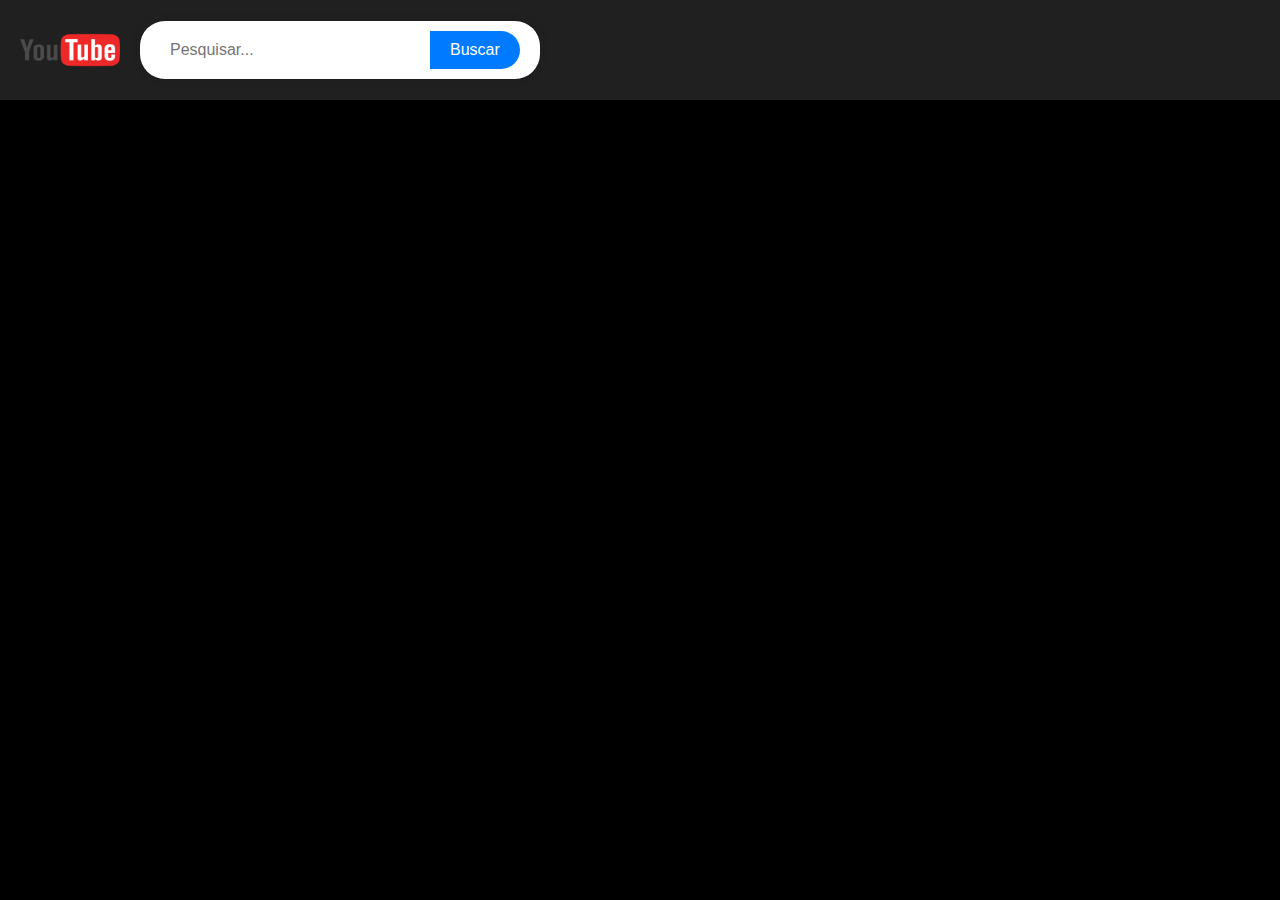
<file: index.html>
<!DOCTYPE html>
<html lang="pt-br">
<head>
    <meta charset="UTF-8">
    <meta name="viewport" content="width=device-width, initial-scale=1.0">
    <title>videos</title>
    <link rel="stylesheet" href="main.css">
</head>
<body>
    <header>
        <img src="img/youtube_PNG13.png" alt="">
        <form class="search-container" action="#">
    <input type="text" placeholder="Pesquisar...">
    <button type="submit">Buscar</button>
  </form>
    </header>
    <main>
        <div class="linha1">
            <iframe width="360" height="215" src="https://www.youtube.com/embed/HKsubUd-j-s?si=HKhazYKdACJvxSZJ" title="YouTube video player" frameborder="0" allow="accelerometer; autoplay; clipboard-write; encrypted-media; gyroscope; picture-in-picture; web-share" referrerpolicy="strict-origin-when-cross-origin" allowfullscreen></iframe>
            <iframe width="360" height="215" src="https://www.youtube.com/embed/2Rp-j9mZn2Y?si=NpSk8tsvwi3USXce" title="YouTube video player" frameborder="0" allow="accelerometer; autoplay; clipboard-write; encrypted-media; gyroscope; picture-in-picture; web-share" referrerpolicy="strict-origin-when-cross-origin" allowfullscreen></iframe>
            <iframe width="360" height="215" src="https://www.youtube.com/embed/1fN_SQMTBSA?si=fu94mCpRk69gNK-3" title="YouTube video player" frameborder="0" allow="accelerometer; autoplay; clipboard-write; encrypted-media; gyroscope; picture-in-picture; web-share" referrerpolicy="strict-origin-when-cross-origin" allowfullscreen></iframe>

        </div>
    </main>
</body>
</html>
</file>
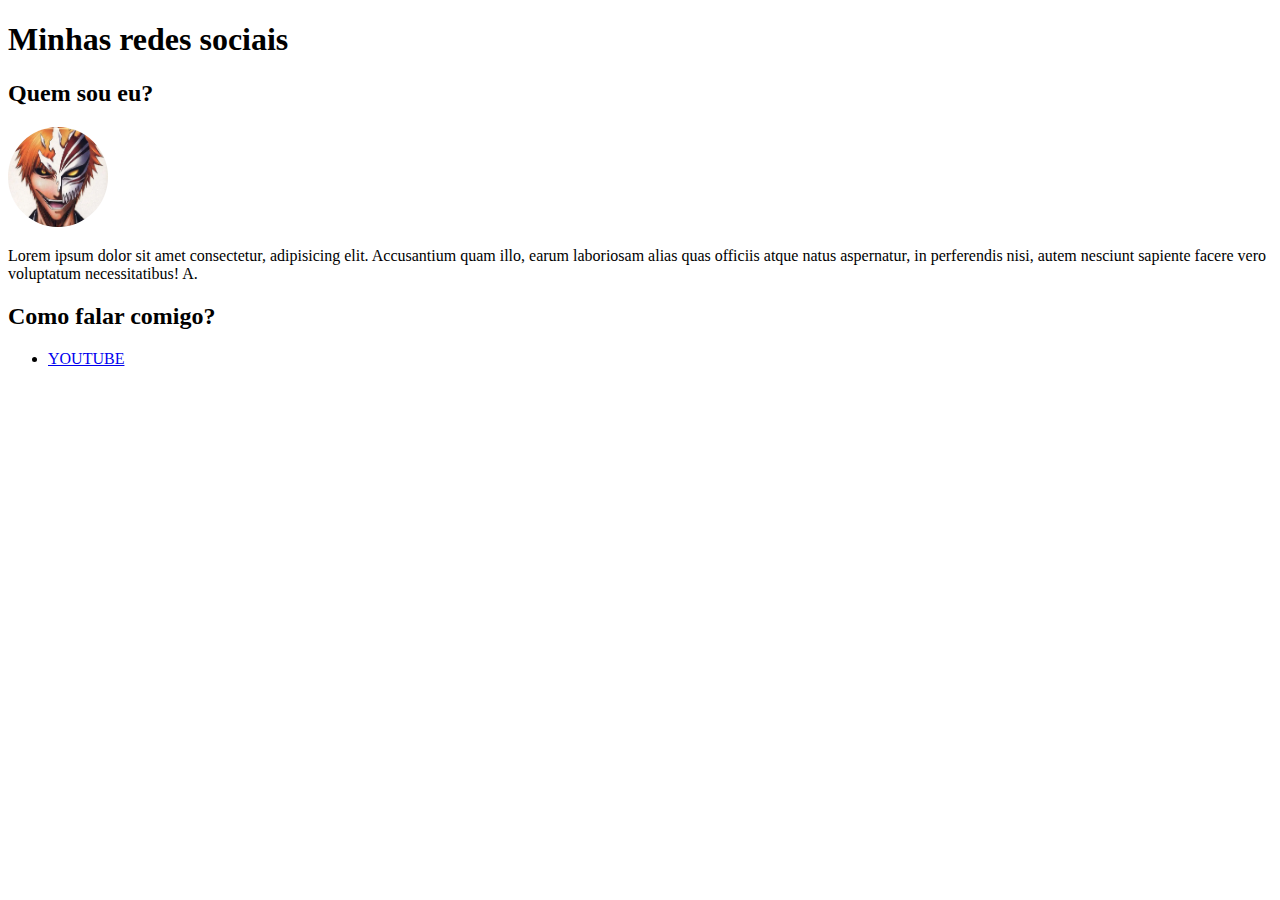
<file: desafio1.html>
<!DOCTYPE html>
<html lang="en">
<head>
    <meta charset="UTF-8">
    <meta name="viewport" content="width=device-width, initial-scale=1.0">
    <title>Document</title>
    <style>
        img{
            width: 100px;
            height: 100px;
            border-radius: 50%;
        }
    </style>
</head>
<body>
    <h1>Minhas redes sociais</h1>
    <h2>Quem sou eu?</h2>
    <img src="img/OIP.webp" alt="">
    <p>Lorem ipsum dolor sit amet consectetur, adipisicing elit. Accusantium quam illo, earum laboriosam alias quas officiis atque natus aspernatur, in perferendis nisi, autem nesciunt sapiente facere vero voluptatum necessitatibus! A.</p>
    <h2>Como falar comigo?</h2>
    <ul>
        <li><a href="#">YOUTUBE</a></li>
    </ul>
</body>
</html>
</file>
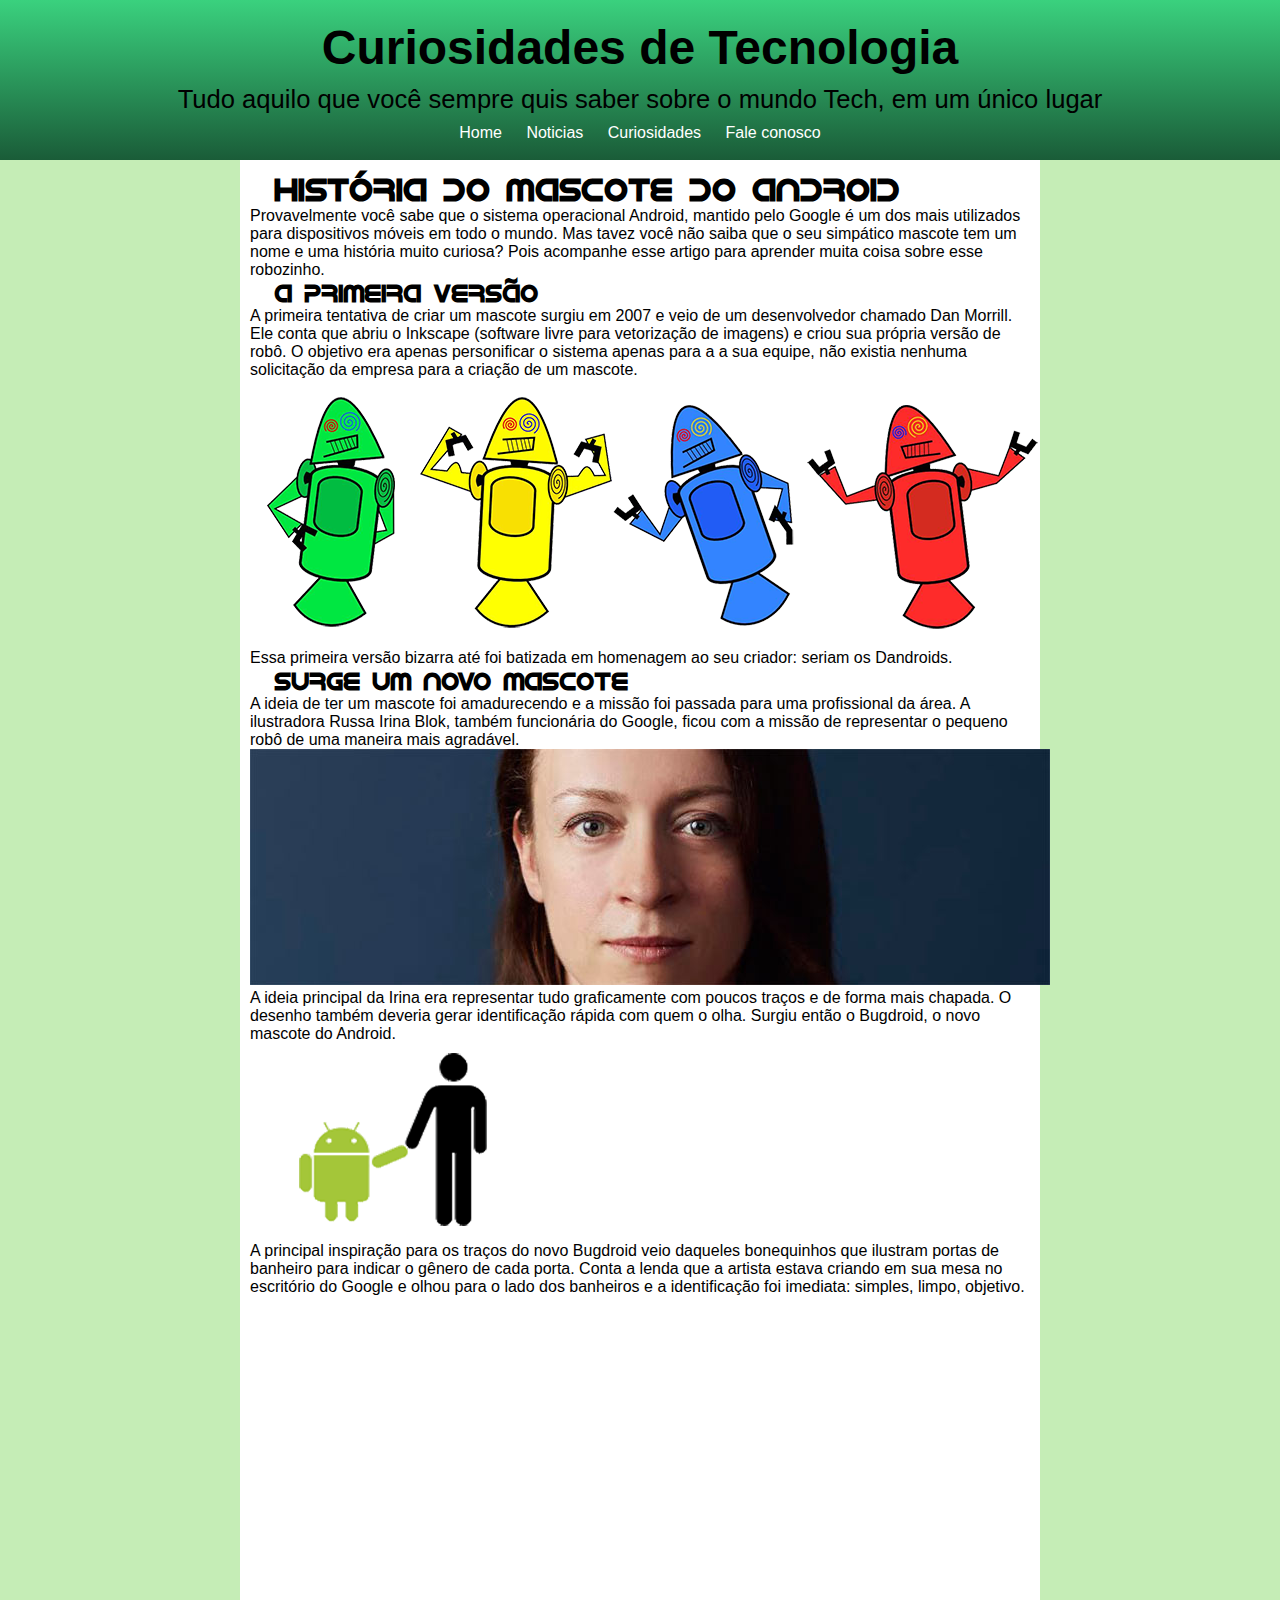
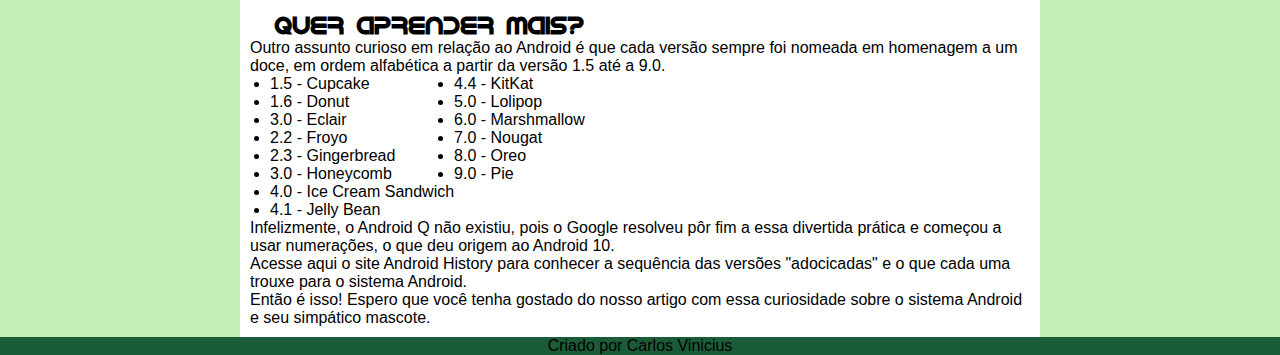
<file: desafio10.html>
<!DOCTYPE html>
<html lang="pt-br">
<head>
    <meta charset="UTF-8">
    <meta name="viewport" content="width=device-width, initial-scale=1.0">
    <title>como surgiu o android</title>
    <link rel="stylesheet" href="estilo/main.css">
</head>
<body>
    <div class="topo">
        
        <header>
            <h1>Curiosidades de Tecnologia</h1>
            <p>Tudo aquilo que você sempre quis saber sobre o mundo Tech, em um único lugar</p>
        </header>
        <nav>
            <a href="#">Home</a>
            <a href="#">Noticias</a>
            <a href="#">Curiosidades</a>
            <a href="#">Fale conosco</a>
        </nav>
    </div>
    <main>

        <article>
            <h1>História do Mascote do Android</h1>
            <p>Provavelmente você sabe que o sistema operacional Android, mantido pelo Google é um dos mais utilizados para dispositivos móveis em todo o mundo. Mas tavez você não saiba que o seu simpático mascote tem um nome e uma história muito curiosa? Pois acompanhe esse artigo para aprender muita coisa sobre esse robozinho.</p>
            <h2>A primeira versão</h2>
            <p>A primeira tentativa de criar um mascote surgiu em 2007 e veio de um desenvolvedor chamado Dan Morrill. Ele conta que abriu o Inkscape (software livre para vetorização de imagens) e criou sua própria versão de robô. O objetivo era apenas personificar o sistema apenas para a a sua equipe, não existia nenhuma solicitação da empresa para a criação de um mascote.</p>
            <picture>
                <source media="(max-width:800px)" srcset="imagens/dan-droids-pq.png">
                <img src="imagens/dan-droids.png" alt=""></picture>
            <p>Essa primeira versão bizarra até foi batizada em homenagem ao seu criador: seriam os Dandroids.</p>
            <h2>Surge um novo mascote</h2>
            <p>A ideia de ter um mascote foi amadurecendo e a missão foi passada para uma profissional da área. A ilustradora Russa Irina Blok, também funcionária do Google, ficou com a missão de representar o pequeno robô de uma maneira mais agradável.</p>
            <picture>
                <source media="(max-width:800px )" srcset="imagens/irina-blok-pq.jpg">
                <img src="imagens/irina-blok.jpg" alt=""></picture>
            <p>A ideia principal da Irina era representar tudo graficamente com poucos traços e de forma mais chapada. O desenho também deveria gerar identificação rápida com quem o olha. Surgiu então o Bugdroid, o novo mascote do Android.</p>
            <img src="imagens/bugdroid.png" alt="">
            <p>A principal inspiração para os traços do novo Bugdroid veio daqueles bonequinhos que ilustram portas de banheiro para indicar o gênero de cada porta. Conta a lenda que a artista estava criando em sua mesa no escritório do Google e olhou para o lado dos banheiros e a identificação foi imediata: simples, limpo, objetivo.</p>
            
            <div class="video"><iframe width="560" height="315" src="https://www.youtube.com/embed/zTWADetf7uY?si=QnHl4bY0qA1EGJvD" title="YouTube video player" frameborder="0" allow="accelerometer; autoplay; clipboard-write; encrypted-media; gyroscope; picture-in-picture; web-share" referrerpolicy="strict-origin-when-cross-origin" allowfullscreen></iframe></div>
            
            <h2>Quer aprender mais? </h2>
            <aside>
                <p>Outro assunto curioso em relação ao Android é que cada versão sempre foi nomeada em homenagem a um doce, em ordem alfabética a partir da versão 1.5 até a 9.0.</p>
                <div class="listas">
                    <ul>
                        <li>1.5 - Cupcake</li>
                        <li>1.6 - Donut</li>
                        <li>3.0 - Eclair</li>
                        <li>2.2 - Froyo</li>
                        <li>2.3 - Gingerbread</li>
                        <li>3.0 - Honeycomb</li>
                        <li>4.0 - Ice Cream Sandwich</li>
                        <li>4.1 - Jelly Bean</li>
                    </ul>
                    <ul>
                            <li>4.4 - KitKat</li>
                            <li>5.0 - Lolipop</li>
                            <li>6.0 - Marshmallow</li>
                            <li>7.0 - Nougat</li>
                            <li>8.0 - Oreo</li>
                            <li>9.0 - Pie</li>
                        </ul>
                </div>
                <p>Infelizmente, o Android Q não existiu, pois o Google resolveu pôr fim a essa divertida prática e começou a usar numerações, o que deu origem ao Android 10.</p>
                Acesse aqui o site Android History para conhecer a sequência das versões "adocicadas" e o que cada uma trouxe para o sistema Android.
            </aside>
            <p>Então é isso! Espero que você tenha gostado do nosso artigo com essa curiosidade sobre o sistema Android e seu simpático mascote.</p>
        </article>
    </main>
    <footer>Criado por  Carlos Vinicius</footer>
</body>
</html>
</file>
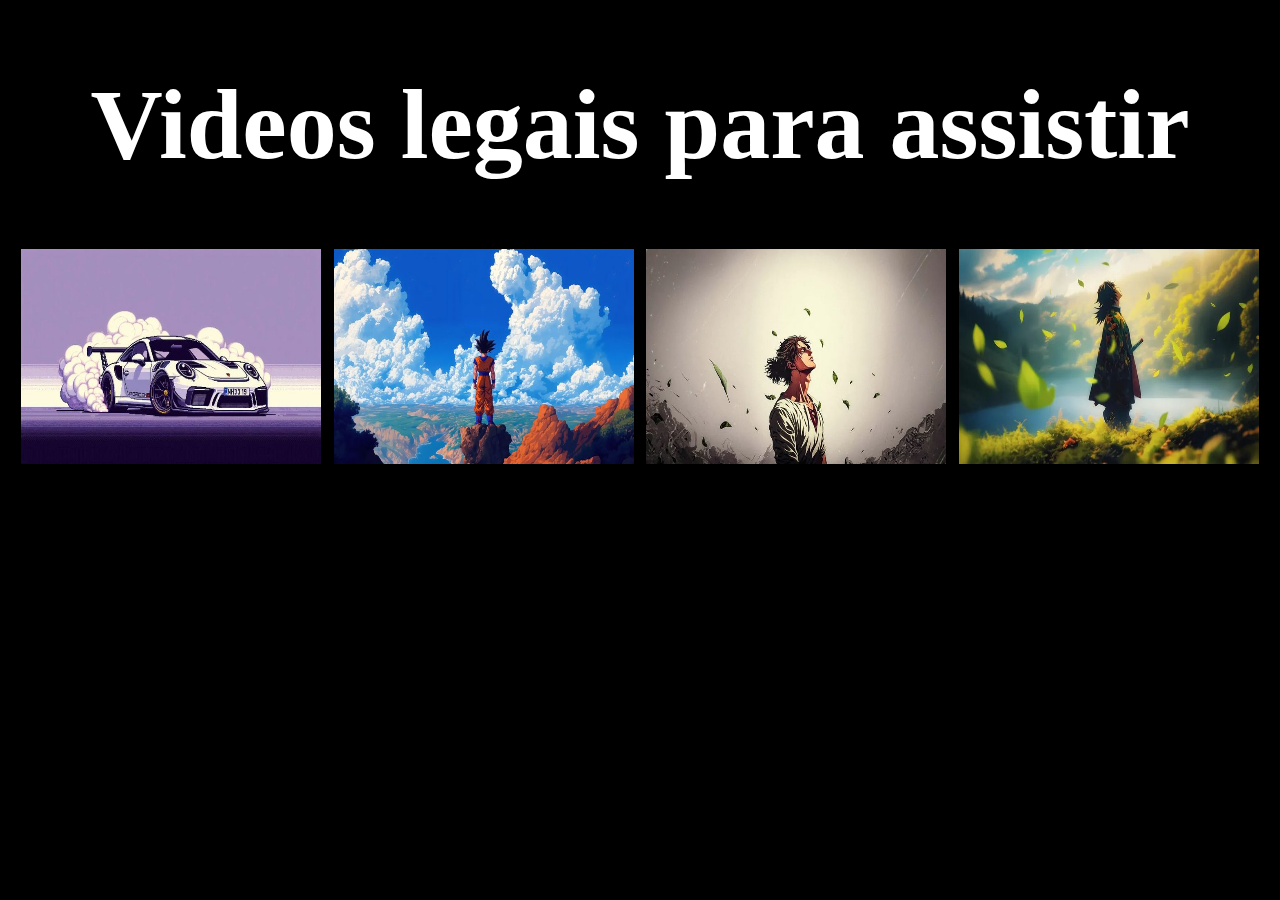
<file: desafio2.html>
<!DOCTYPE html>
<html lang="pt-br">
<head>
    <meta charset="UTF-8">
    <meta name="viewport" content="width=device-width, initial-scale=1.0">
    <title>site com videos</title>
    <style>
        body{
            padding: 0;
            margin: 0;
            color: white;
            background-color: black;
            text-align: center;
            font-size: 50px;
        
        }
        img{
            width: 300px;
            height: 215px;
        }
        
    </style>
</head>
<body>
    <h1>Videos legais para assistir</h1>
    <a href="pag2.html"><img src="img/des2.jpg" alt=""></a>
    <a href="pag3.html"><img src="img/des2b.jpg" alt=""></a>
    <a href="pag4.html"><img src="img/des2c.jpg" alt=""></a>
    <a href="pag5.html"><img src="img/des2d.jpg" alt=""></a>
    
    
    
    
    
    <!-- <div class="videos">
        <iframe width="300" height="215" src="https://www.youtube.com/embed/lQowHV8tfcg?si=He2S2Q1e2alr5ycb" title="YouTube video player" frameborder="0" allow="accelerometer; autoplay; clipboard-write; encrypted-media; gyroscope; picture-in-picture; web-share" referrerpolicy="strict-origin-when-cross-origin" allowfullscreen></iframe>
        <iframe width="300" height="215" src="https://www.youtube.com/embed/iCSUIAqBeEM?si=J5RvkjWLtOIg2-wh" title="YouTube video player" frameborder="0" allow="accelerometer; autoplay; clipboard-write; encrypted-media; gyroscope; picture-in-picture; web-share" referrerpolicy="strict-origin-when-cross-origin" allowfullscreen></iframe>
        <iframe width="300" height="215" src="https://www.youtube.com/embed/YkLTMUSe3ZQ?si=cAJxS4pf9X_JcO4e" title="YouTube video player" frameborder="0" allow="accelerometer; autoplay; clipboard-write; encrypted-media; gyroscope; picture-in-picture; web-share" referrerpolicy="strict-origin-when-cross-origin" allowfullscreen></iframe>
        <iframe width="300" height="215" src="https://www.youtube.com/embed/KnA7pyTPKPs?si=sJx9x0UeYs3lbSlP" title="YouTube video player" frameborder="0" allow="accelerometer; autoplay; clipboard-write; encrypted-media; gyroscope; picture-in-picture; web-share" referrerpolicy="strict-origin-when-cross-origin" allowfullscreen></iframe>
    </div> -->
</body>
</html>
</file>
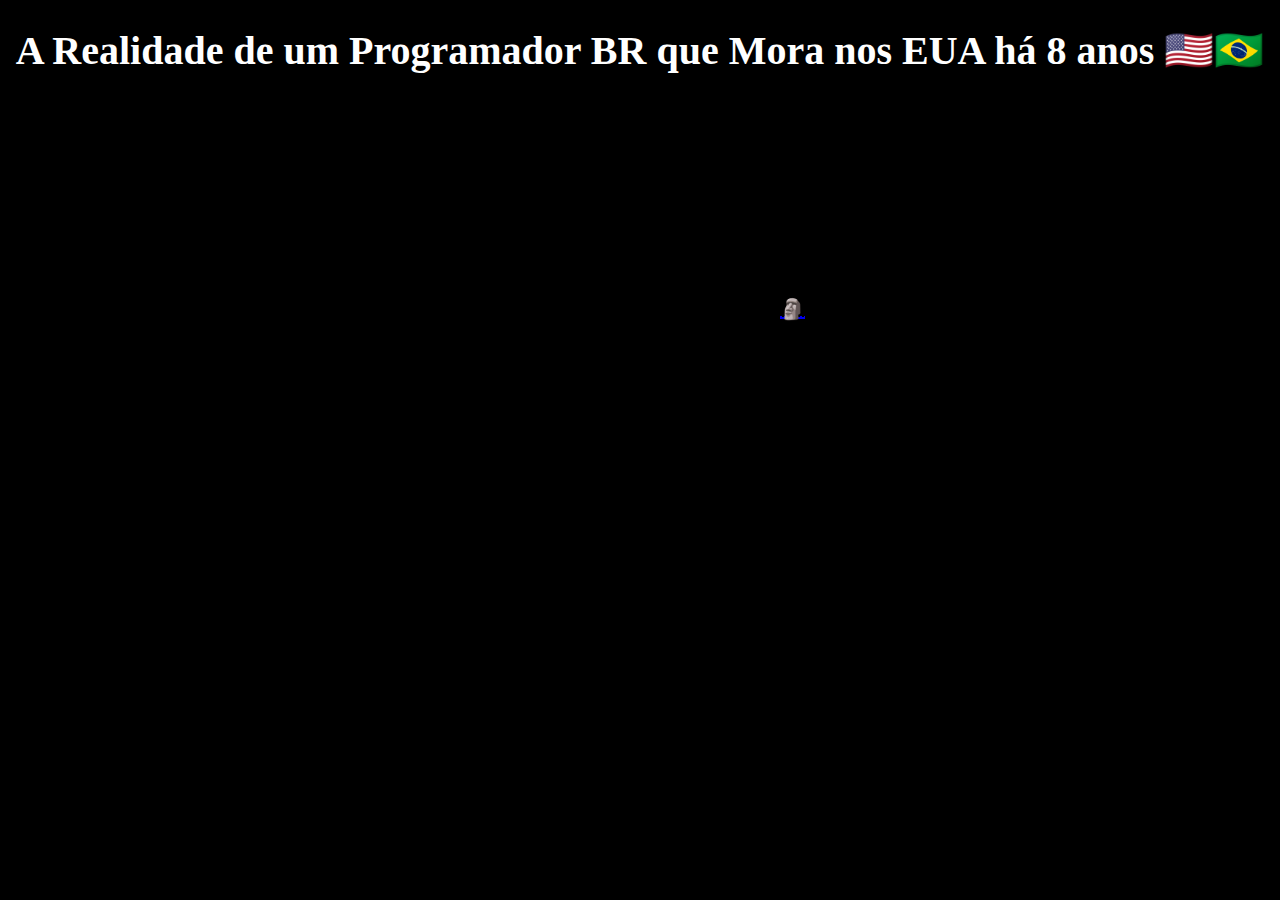
<file: pag2.html>
<!DOCTYPE html>
<html lang="pt-br">
<head>
    <meta charset="UTF-8">
    <meta name="viewport" content="width=device-width, initial-scale=1.0">
    <title>Document</title>
    <style> 
    body{
            padding: 0;
            margin: 0;
            color: white;
            background-color: black;
            text-align: center;
            font-size: 20px;
        
        }
        </style>
</head>
<body>
    <h1>A Realidade de um Programador BR que Mora nos EUA há 8 anos 🇺🇸🇧🇷</h1>
            <iframe width="300" height="215" src="https://www.youtube.com/embed/lQowHV8tfcg?si=He2S2Q1e2alr5ycb" title="YouTube video player" frameborder="0" allow="accelerometer; autoplay; clipboard-write; encrypted-media; gyroscope; picture-in-picture; web-share" referrerpolicy="strict-origin-when-cross-origin" allowfullscreen></iframe>
	<a href="desafio2.html"><abbr title="volte para pagina pricipal">&#128511;</abbr>  </a>
</body>
</html>
</file>
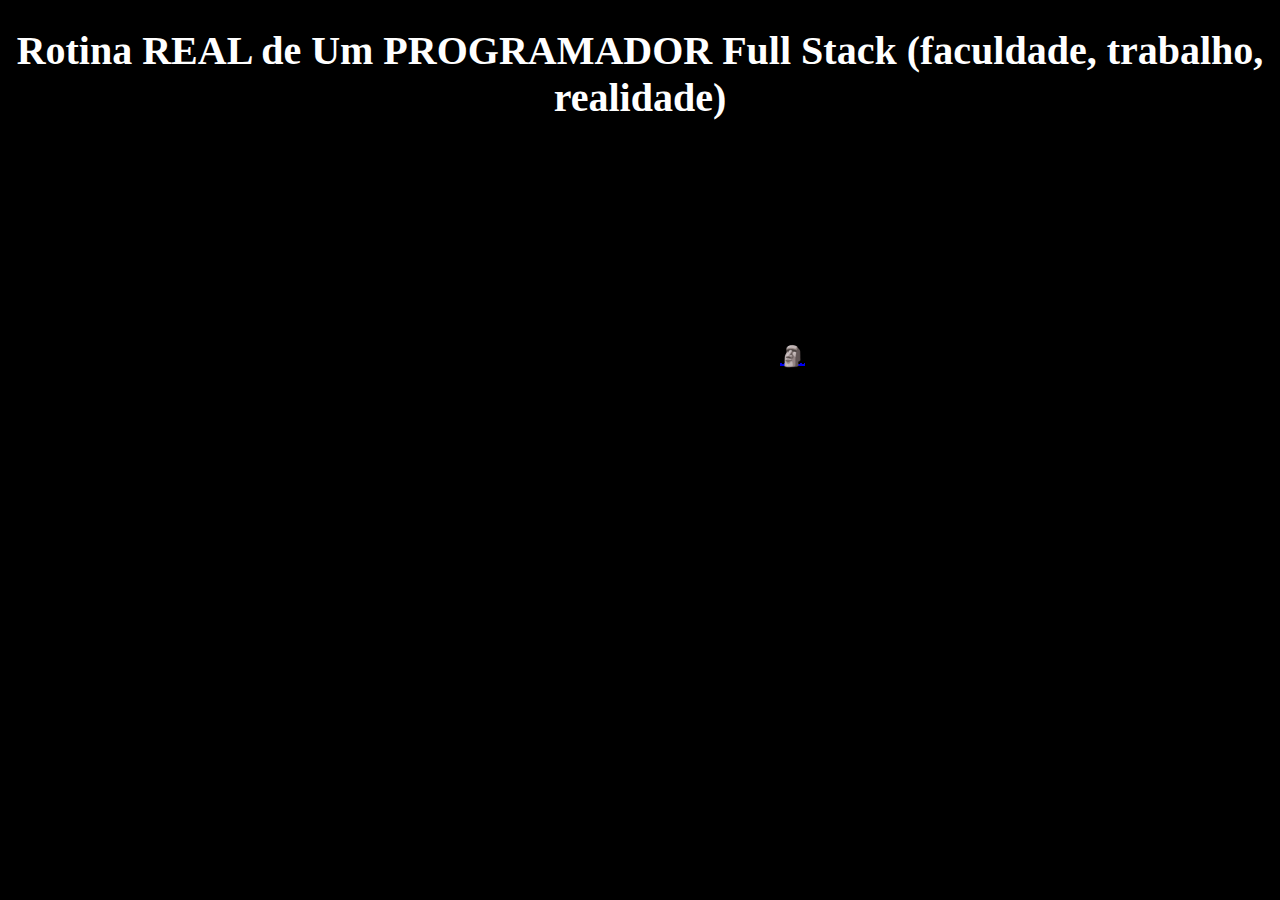
<file: pag3.html>
<!DOCTYPE html>
<html lang="pt-br">
<head>
    <meta charset="UTF-8">
    <meta name="viewport" content="width=device-width, initial-scale=1.0">
    <title>Document</title>
    <style> body{
            padding: 0;
            margin: 0;
            color: white;
            background-color: black;
            text-align: center;
            font-size: 20px;
        
        }</style>
</head>
<body>
    <h1>Rotina REAL de Um PROGRAMADOR Full Stack (faculdade, trabalho, realidade)</h1>
            <iframe width="300" height="215" src="https://www.youtube.com/embed/iCSUIAqBeEM?si=J5RvkjWLtOIg2-wh" title="YouTube video player" frameborder="0" allow="accelerometer; autoplay; clipboard-write; encrypted-media; gyroscope; picture-in-picture; web-share" referrerpolicy="strict-origin-when-cross-origin" allowfullscreen></iframe>
	<a href="desafio2.html"><abbr title="volte para pagina pricipal">&#128511;</abbr>  </a>

</body>
</html>
</file>
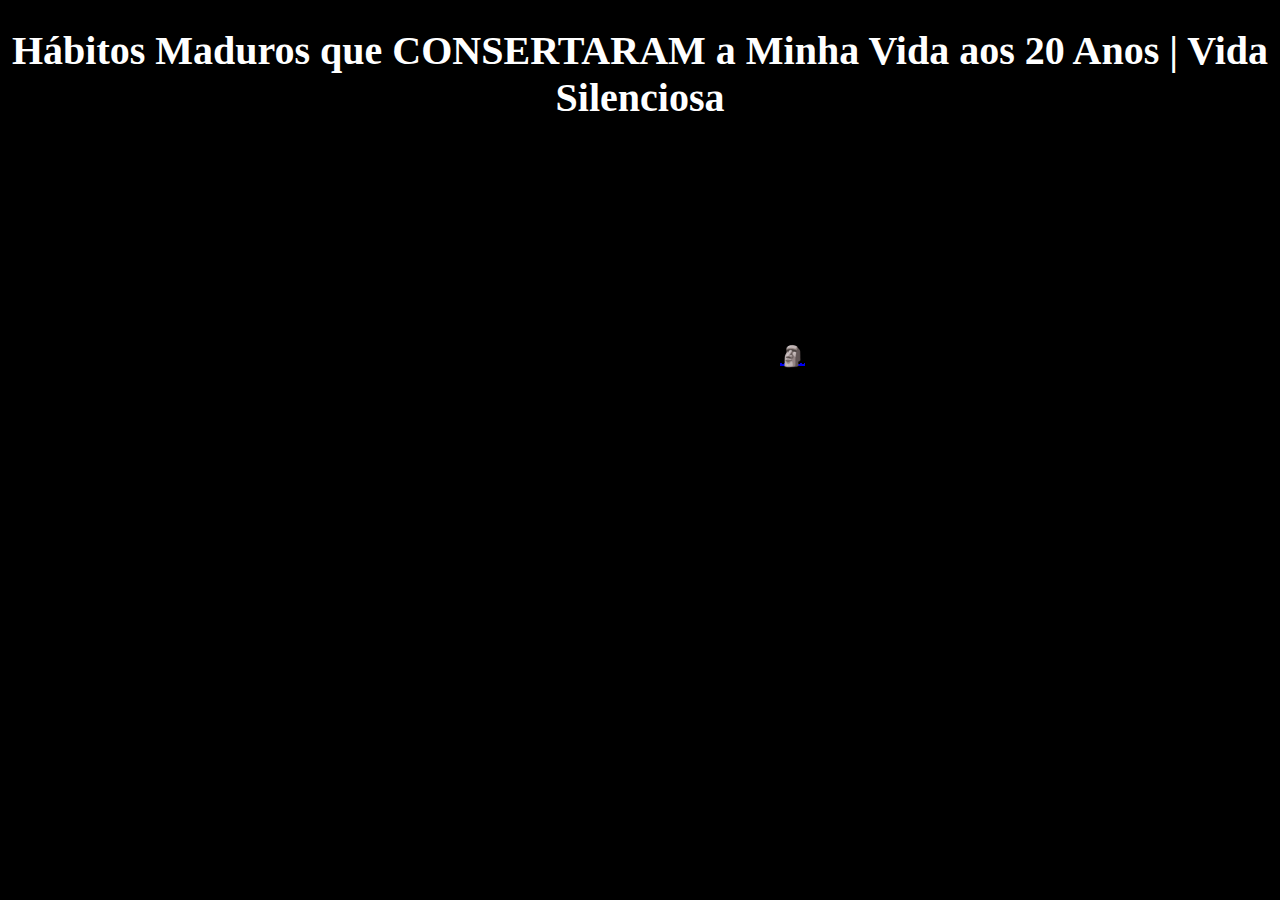
<file: pag4.html>
<!DOCTYPE html>
<html lang="en">
<head>
    <meta charset="UTF-8">
    <meta name="viewport" content="width=device-width, initial-scale=1.0">
    <title>Document</title>
    <style> body{
            padding: 0;
            margin: 0;
            color: white;
            background-color: black;
            text-align: center;
            font-size: 20px;
        
        }</style>
</head>
<body>
    <h1>Hábitos Maduros que CONSERTARAM a Minha Vida aos 20 Anos | Vida Silenciosa</h1>
            <iframe width="300" height="215" src="https://www.youtube.com/embed/YkLTMUSe3ZQ?si=cAJxS4pf9X_JcO4e" title="YouTube video player" frameborder="0" allow="accelerometer; autoplay; clipboard-write; encrypted-media; gyroscope; picture-in-picture; web-share" referrerpolicy="strict-origin-when-cross-origin" allowfullscreen></iframe>
	<a href="desafio2.html"><abbr title="volte para pagina pricipal">&#128511;</abbr>  </a>

</body>
</html>
</file>
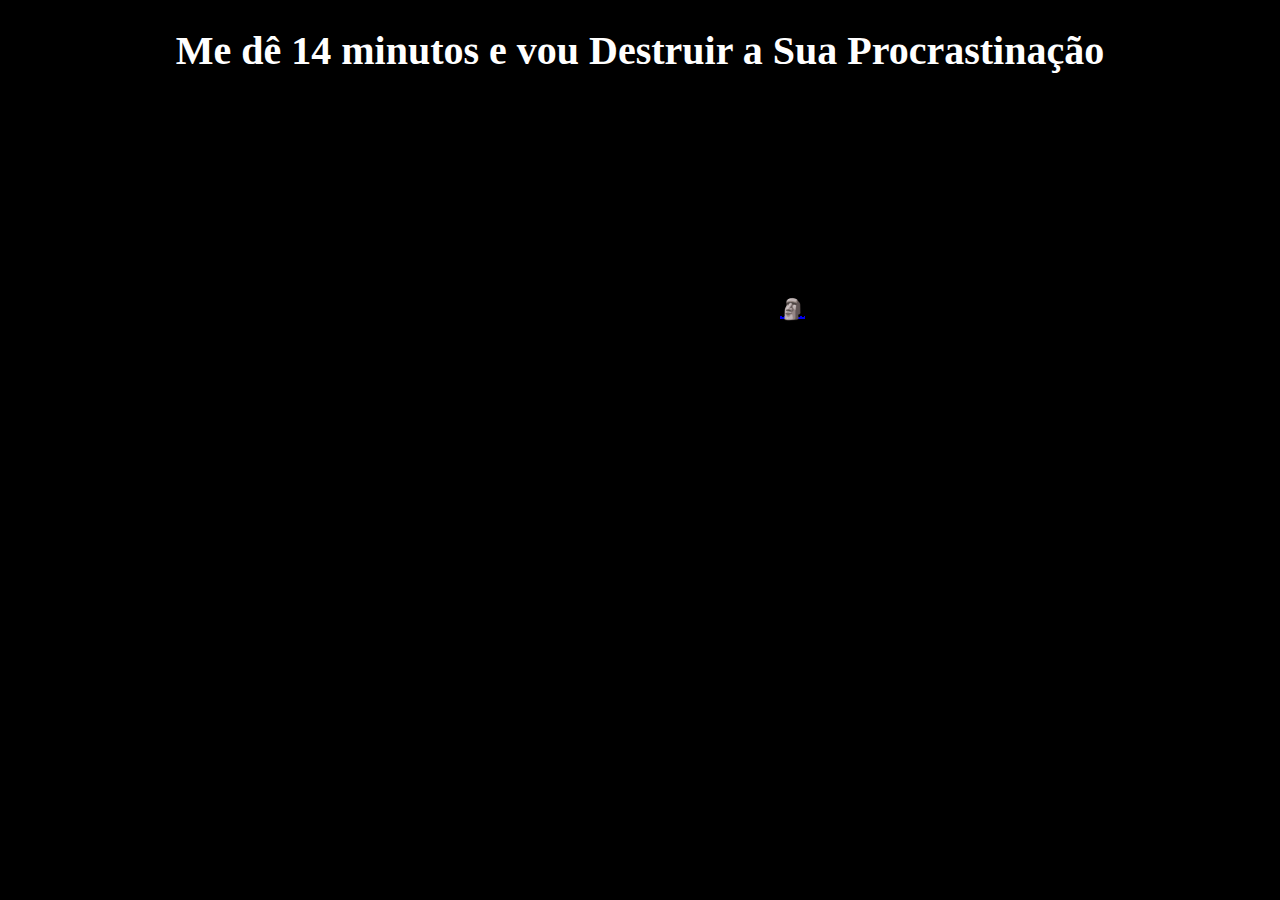
<file: pag5.html>
<!DOCTYPE html>
<html lang="pt-br">
<head>
    <meta charset="UTF-8">
    <meta name="viewport" content="width=device-width, initial-scale=1.0">
    <title>Document</title>
    <style>
         body{
            padding: 0;
            margin: 0;
            color: white;
            background-color: black;
            text-align: center;
            font-size: 20px;
        
        }
    </style>
</head>
<body>
    <h1>Me dê 14 minutos e vou Destruir a Sua Procrastinação</h1>
            <iframe width="300" height="215" src="https://www.youtube.com/embed/KnA7pyTPKPs?si=sJx9x0UeYs3lbSlP" title="YouTube video player" frameborder="0" allow="accelerometer; autoplay; clipboard-write; encrypted-media; gyroscope; picture-in-picture; web-share" referrerpolicy="strict-origin-when-cross-origin" allowfullscreen></iframe>
	<a href="desafio2.html"><abbr title="volte para pagina pricipal">&#128511;</abbr>  </a>

</body>
</html>
</file>
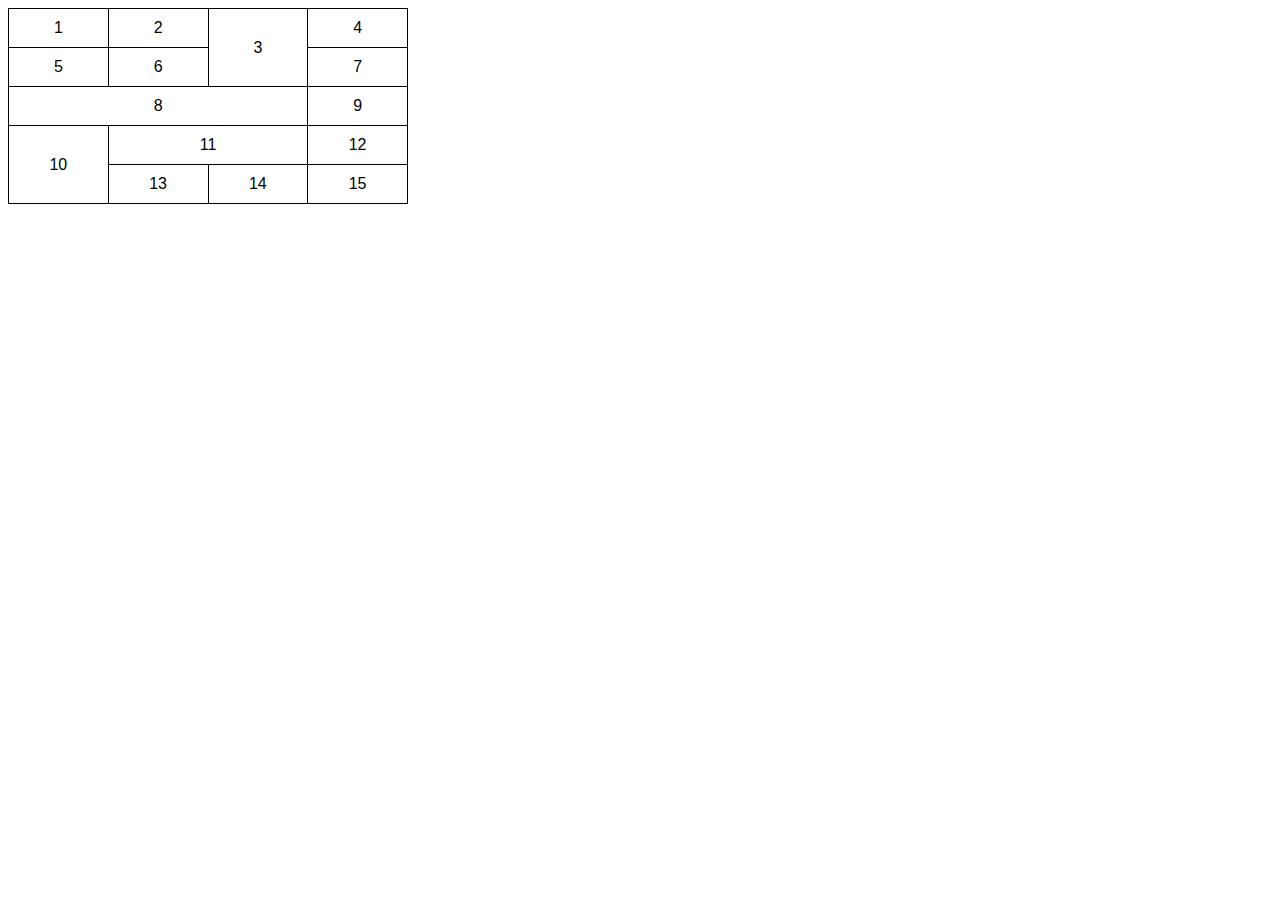
<file: desafio13/desafio13.html>
<!DOCTYPE html>
<html lang="pt-br">
<head>
    <meta charset="UTF-8">
    <meta name="viewport" content="width=device-width, initial-scale=1.0">
    <title>tabela d13</title>
    <style>
        bodY{
            font-family: Arial, Helvetica, sans-serif;
        }
        table{
            border-collapse: collapse;
            width: 400px;
        }
        td{
            border: 1px solid black;
            text-align: center;
            padding: 10px;
        }
    </style>
</head>
<body>
    <table>
        <tr>
            <td>1</td>
            <td>2</td>
            <td rowspan="2">3</td>
            <td>4</td>
        </tr>
        <tr>
            <td>5</td>
            <td>6</td>
            <td>7</td>
        </tr>
        <tr>
            <td colspan="3">8</td>
            <td>9</td>
        </tr>
        <tr>
            <td rowspan="2">10</td>
            <td colspan="2">11</td>
            <td>12</td>
        </tr>
        <tr>
            <td>13</td>
            <td>14</td>
            <td>15</td>
        </tr>
    </table>
</body>
</html>
</file>
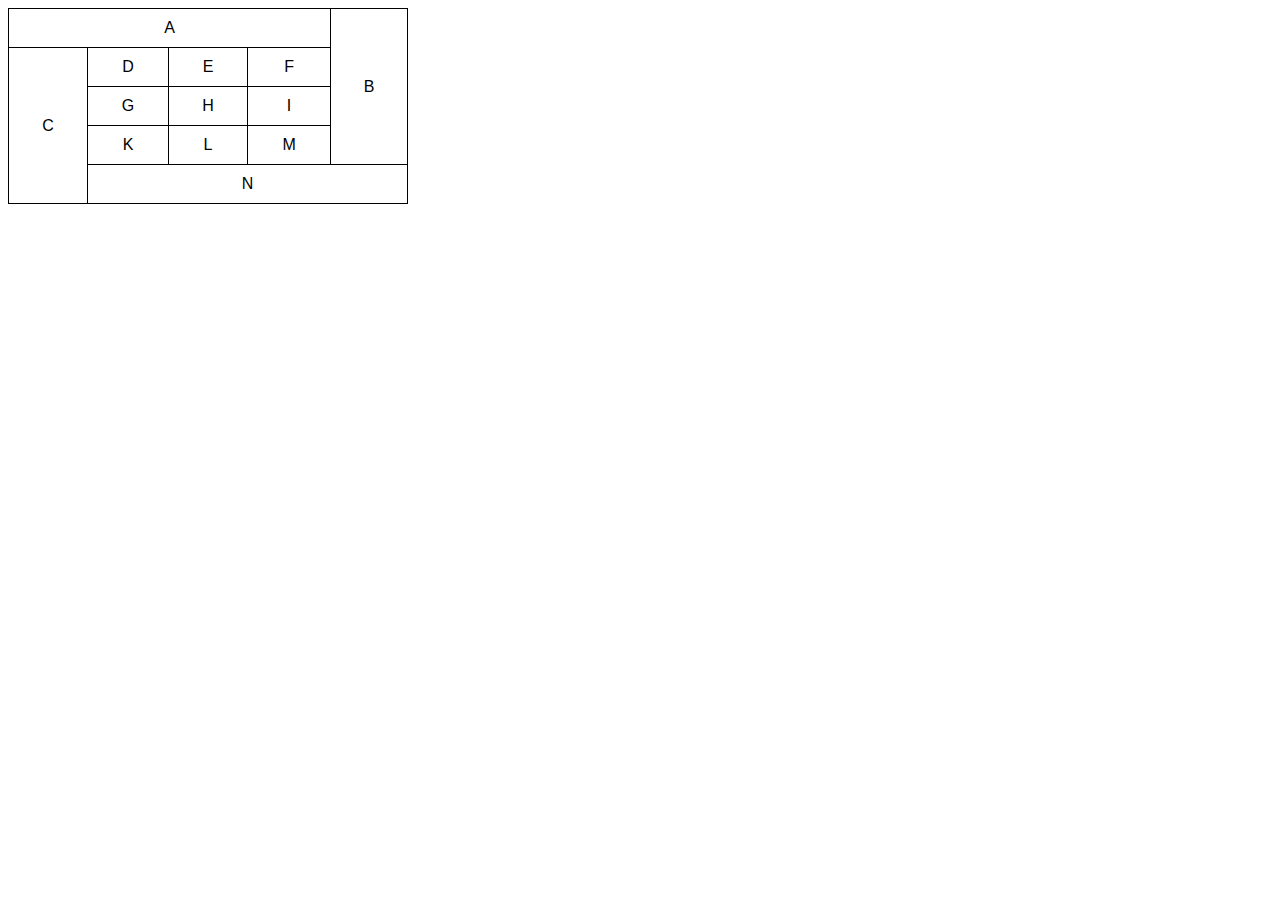
<file: desafio13/desafio13pt2.html>
<!DOCTYPE html>
<html lang="pt-br">
<head>
    <meta charset="UTF-8">
    <meta name="viewport" content="width=device-width, initial-scale=1.0">
    <title>tabela pt2 d13</title>
</head>
<style>
    bodY{
            font-family: Arial, Helvetica, sans-serif;
        }
        table{
            border-collapse: collapse;
            width: 400px;
            text-transform: uppercase;
        }
        td{
            border: 1px solid black;
            text-align: center;
            padding: 10px;
        }       
</style>
<body>
    <table>
        <tr>
            <td colspan="4">a</td>
            <td rowspan="4">b</td>
        </tr>
        <tr>
            <td rowspan="4">c</td>
            <td>d</td>
            <td>e</td>
            <td>f</td>  
        </tr>
        <tr>
            <td>g</td>
            <td>h</td>
            <td>i</td>
              
        </tr>
        <tr>
            <td>k</td>
            <td>l</td>
            <td>m</td>
        </tr>
        <tr>
            <td colspan="4">n</td>
        </tr>
    </table>
</body>
</html>
</file>
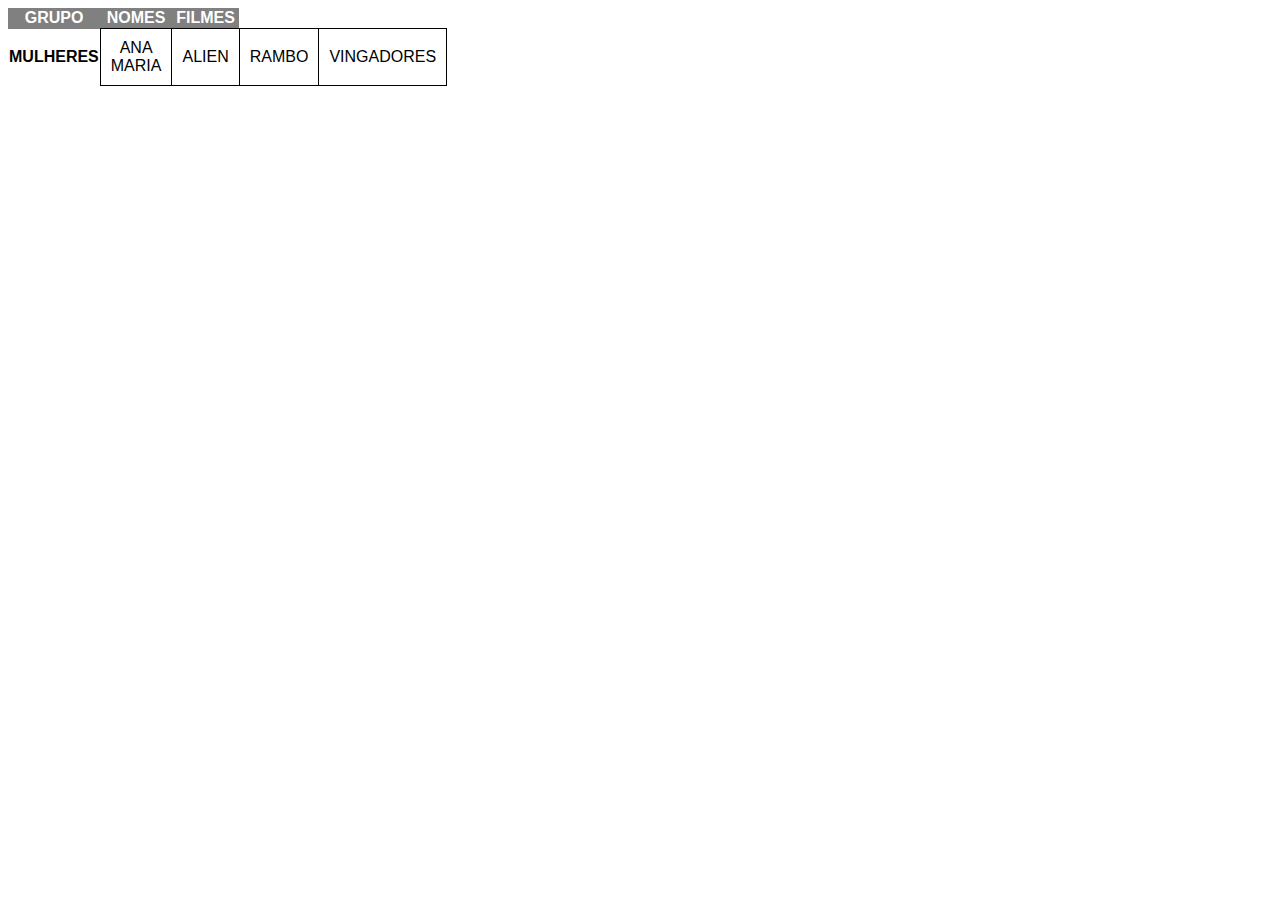
<file: desafio13/desafio13pt3.html>
<!DOCTYPE html>
<html lang="pt-br">
<head>
    <meta charset="UTF-8">
    <meta name="viewport" content="width=device-width, initial-scale=1.0">
    <title>tabela completa</title>
    <style>
    bodY{
            font-family: Arial, Helvetica, sans-serif;
        }
        table{
            border-collapse: collapse;
            width: 400px;
            text-transform: uppercase;
        }
        
        thead{
            background-color: gray;
            color: white;}
        td{
            border: 1px solid black;
            text-align: center;
            padding: 10px;
        }       
</style>
</head>
<body>
    <table>
        <thead>
            <tr>
                <th>Grupo</th>
                <th>nomes</th>
                <th>filmes</th>
            </tr>
        </thead>
        <tbody>
            <tr>
                <th>Mulheres</th>
                <td>Ana Maria</td>
                <td>alien</td>
                <td>rambo</td>
                <td>vingadores</td>
            </tr>
        </tbody>
    </table>
</body>
</html>
</file>
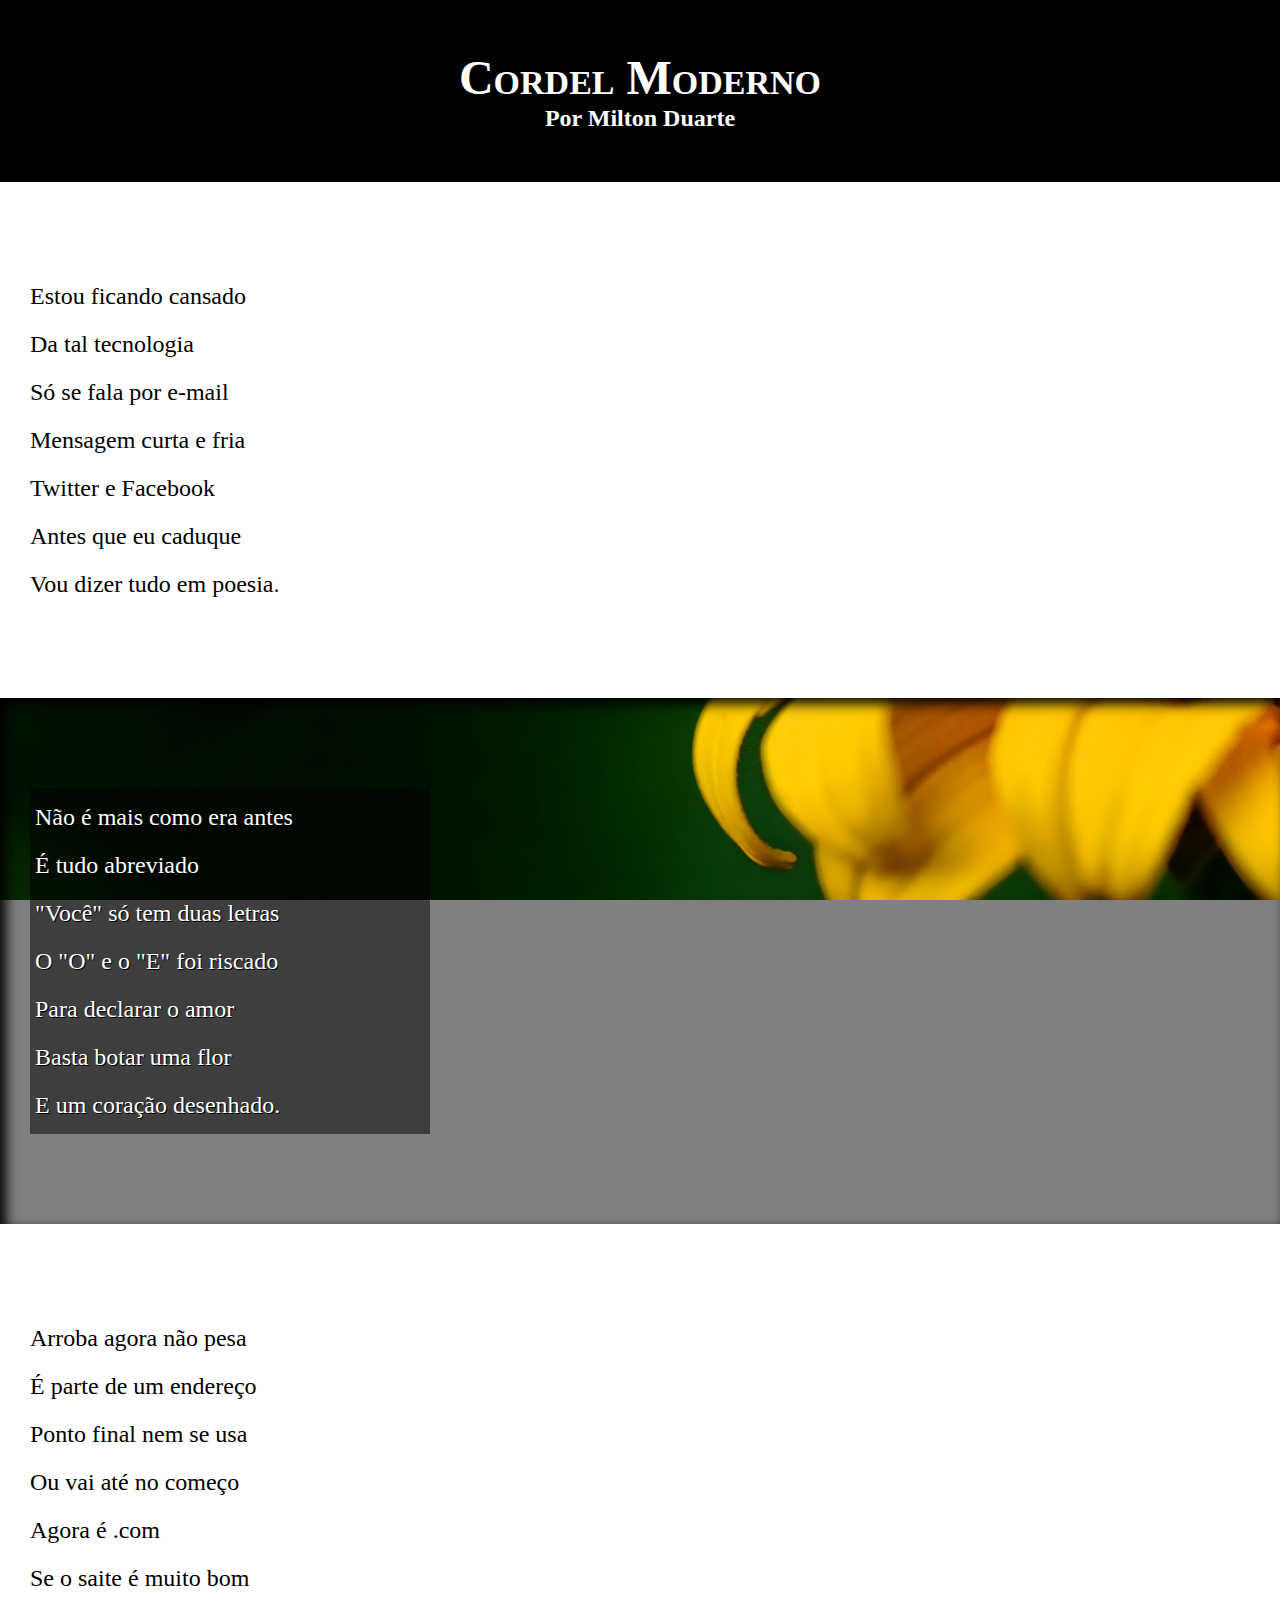
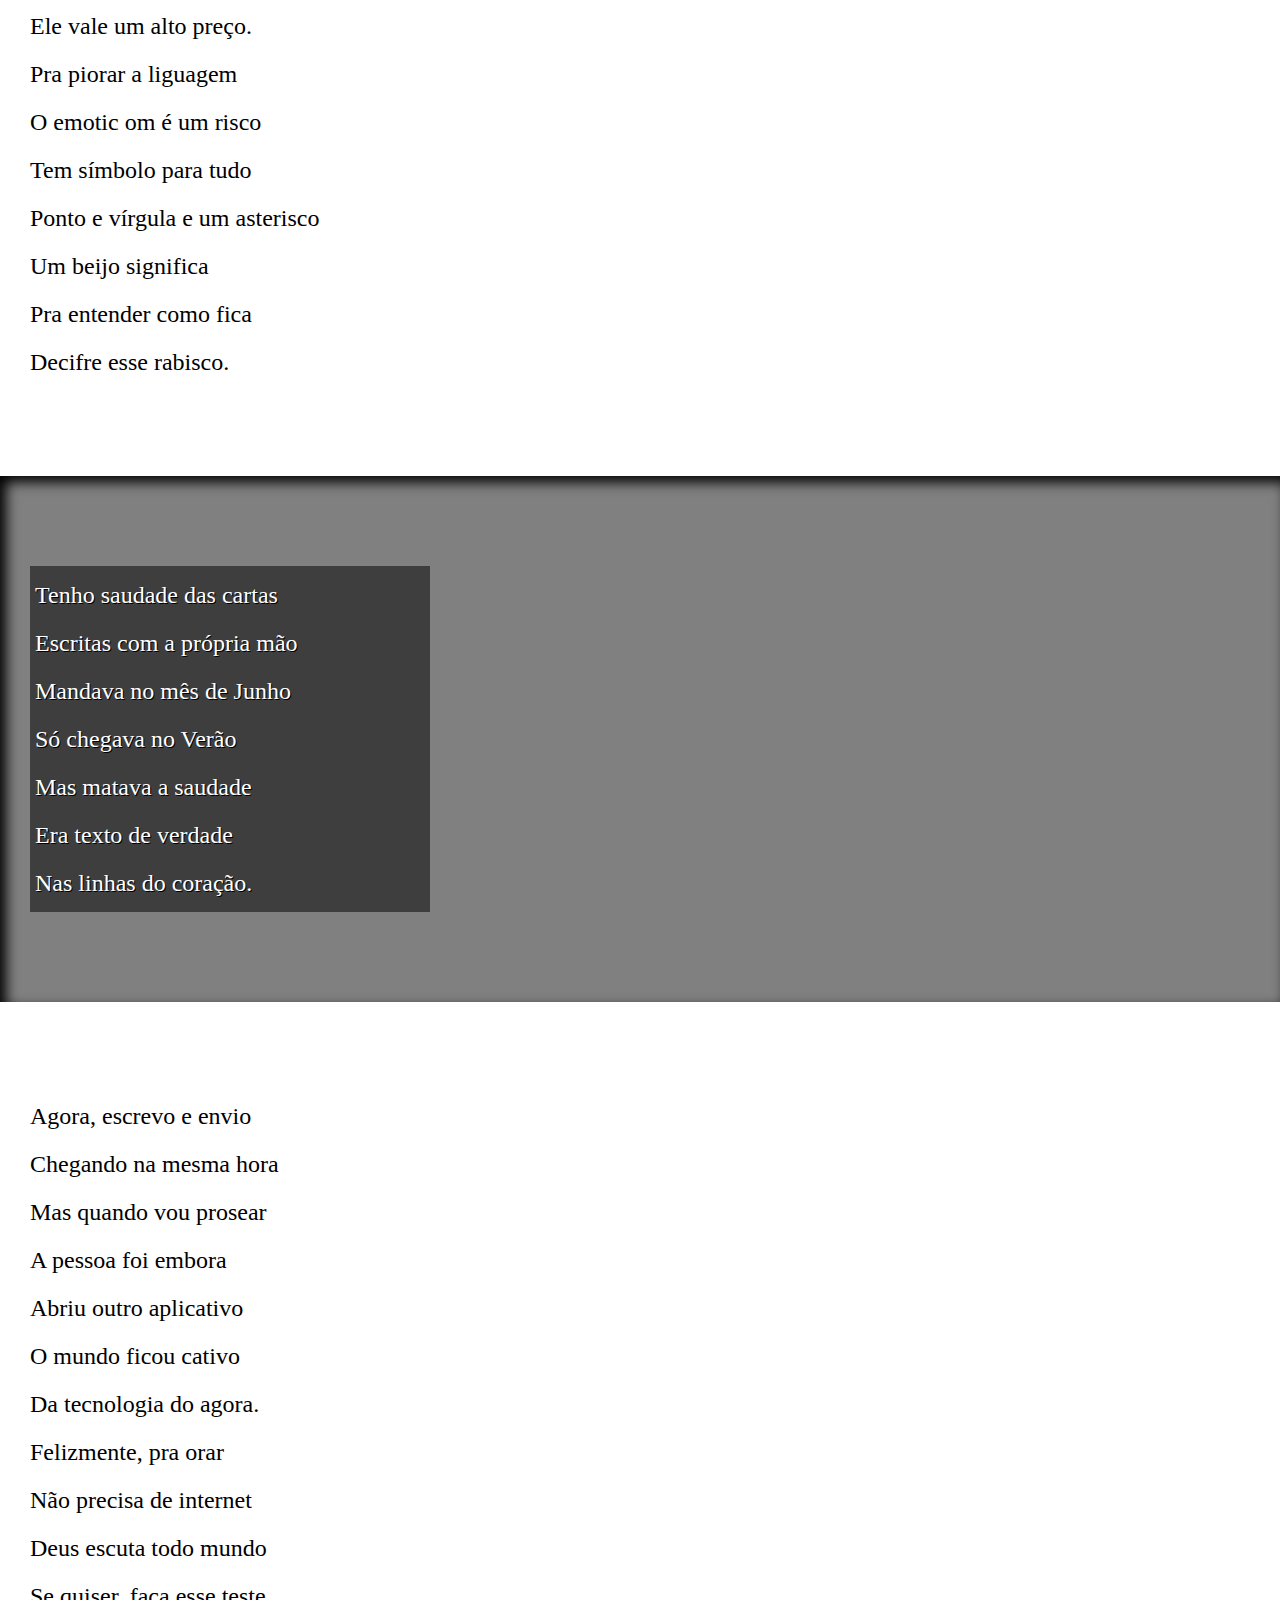
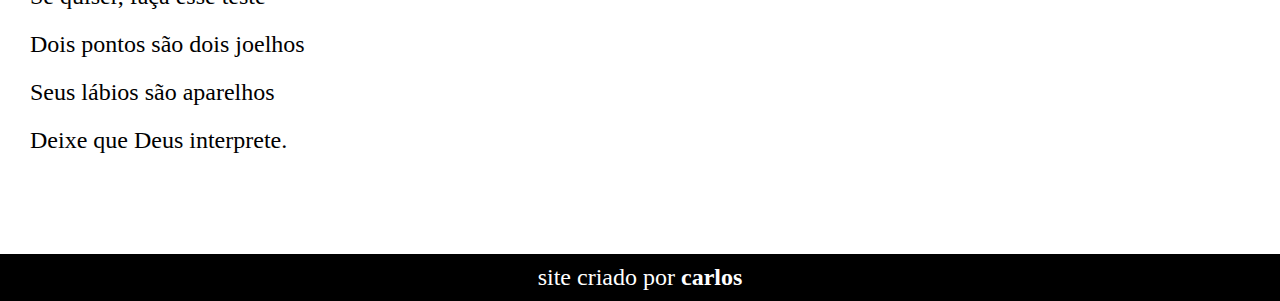
<file: desafio12/imagens/desafio12.html>
<!DOCTYPE html>
<html lang="pt-br">
<head>
    <meta charset="UTF-8">
    <meta name="viewport" content="width=device-width, initial-scale=1.0">
    <title>cordel</title>
    <link rel="stylesheet" href="d12.css">
</head>
<body>
    <header>
        <h1>Cordel Moderno</h1>
        
        <p>
        <a target="_blank" href="https://www.recantodasletras.com.br/poesias/3186743"><abbr title="site do Milton Duarte">Por Milton Duarte</abbr></a>
        </p>
    </header>

<section class="normal">
    <p>
        Estou ficando cansado <br>
        Da tal tecnologia <br>
        Só se fala por e-mail <br>
        Mensagem curta e fria <br>
        Twitter e Facebook <br>
        Antes que eu caduque <br>
        Vou dizer tudo em poesia.
    </p>
</section>



<section class="imagem" id="img1">
    <p>
        Não é mais como era antes <br>
        É tudo abreviado <br>
        "Você" só tem duas letras <br>
        O "O" e o "E" foi riscado <br>
        Para declarar o amor <br>
        Basta botar uma flor <br>
        E um coração desenhado.
    </p>
</section>  


<section class="normal">
    <p>
        Arroba agora não pesa <br>
        É parte de um endereço <br>
        Ponto final nem se usa <br>
        Ou vai até no começo <br>
        Agora é .com <br>
        Se o saite é muito bom <br>
        Ele vale um alto preço. <br>
    </p>
    <p>
        Pra piorar a liguagem <br>
        O emotic    om é um risco <br>
        Tem símbolo para tudo <br>
        Ponto e vírgula e um asterisco <br>
        Um beijo significa <br>
        Pra entender como fica <br>
        Decifre esse rabisco.
    </p>
</section>


<section class="imagem" id="img2">
    <p>
        Tenho saudade das cartas <br>
        Escritas com a própria mão <br>
        Mandava no mês de Junho <br>
        Só chegava no Verão <br>
        Mas matava a saudade <br>
        Era texto de verdade <br>
        Nas linhas do coração.
    </p>
</section>



<section  class="normal">
    <p>
        Agora, escrevo e envio <br>
        Chegando na mesma hora <br>
        Mas quando vou prosear <br>
        A pessoa foi embora <br>
        Abriu outro aplicativo <br>
        O mundo ficou cativo <br>
        Da tecnologia do agora. <br>
    </p>
    
    <p>
        Felizmente, pra orar <br>
        Não precisa de internet <br>
        Deus escuta todo mundo <br>
        Se quiser, faça esse teste <br>
        Dois pontos são dois joelhos <br>
        Seus lábios são aparelhos <br>
        Deixe que Deus interprete.
    </p>
</section>

<footer>
    <p>site criado por <a target="_blank" href="https://github.com/garcia1zs" ><abbr title="Meu github">carlos</abbr></a></p>
</footer>
</body>
</html>
</file>
<file: main.css>
body {
  font-family: Arial, sans-serif;
  background-color: black;
  margin: 0;
  padding: 0;
}

/* Header alinhando imagem e barra de pesquisa lado a lado */
header {
  display: flex;
  align-items: center;
  padding: 10px 20px;
  background-color: #202020;
}

/* Imagem do canto superior esquerdo */
header img {
  width: 100px;
  height: 80px;
  margin-right: 20px;
}

/* Barra de pesquisa */
.search-container {
  background: white;
  padding: 10px 20px;
  border-radius: 25px;
  box-shadow: 0 0 10px rgba(0,0,0,0.1);
  display: flex;
  align-items: center;
}

.search-container input[type="text"] {
  border: none;
  outline: none;
  padding: 10px;
  width: 250px;
  border-radius: 25px 0 0 25px;
  font-size: 16px;
}

.search-container button {
  padding: 10px 20px;
  border: none;
  background-color: #007bff;
  color: white;
  cursor: pointer;
  border-radius: 0 25px 25px 0;
  font-size: 16px;
  transition: background 0.3s;
}

.search-container button:hover {
  background-color: #0056b3;
}

/* Vídeos centralizados com espaço no topo */
.linha1 {
  display: flex;
  justify-content: center;
  gap: 20px;
  margin-top: 40px;
  flex-wrap: wrap;
}
</file>
<file: estilo/main.css>
@font-face {
  font-family: 'iDroid';
  src: url('fontes/idroid.otf') format('truetype');}

@import url('https://fonts.googleapis.com/css2?family=Bebas+Neue&family=Poppins:ital,wght@0,100;0,200;0,300;0,400;0,500;0,600;0,700;0,800;0,900;1,100;1,200;1,300;1,400;1,500;1,600;1,700;1,800;1,900&display=swap');
*{
    margin: 0;
    padding: 0;
    box-sizing: border-box;
}


body{
    font-family: var(--fontprincipal);
    height: 100%;
  width: 100%;
    background-color: var(--cor0);
    height: 100vh;
    
}
:root{
/* cores */
--cor0:#c5edb6;
--cor1:  #3AD17E;
--cor2: #1A5C38;

/* fontes */
--fontprincipal: arial, verdana, helvetica, sans-serif;
--fontdestaque: "Bebas Neue", sans-serif;


}
.topo{

    padding-top: 20px;
    min-height: 160px;
    font-family: var(--fontdestaque);
    margin-top: 0%;
    text-align: center;
    display: block;
    background-image: linear-gradient(to bottom, var(--cor1), var(--cor2));
    margin: 0;
}
.topo h1{
    font-size: 3em;
}
.topo p{
    font-size: 1.6em;
    padding-top: 10px;
}
nav{
    padding: 10px;
    
}
nav > a{
    padding: 10px;
    color: white;
    text-decoration: none;
    transition-duration: 1.0s;
}
nav a:hover{
    border-radius: 8px;
    background-color: aquamarine;
    color: black;
}
main{

    min-width: 320px;
    max-width: 800px;
    margin: auto;
    background-color: #84E1AD;
}
main h1, h2{
    margin-left: 25px;
 font-family: 'iDroid', sans-serif;
}
article{
   padding: 10px;
    margin: auto;
    width: 800px;
    background-color: white;
    display: block;
   
}
footer{
    text-align: center;
    margin: 0%;
    background-color: #1A5C38;
}
.video{
    display: flex ;
    justify-content: center;
}
.listas{
    margin-left: 20px;
    text-decoration: none;
    display: flex;
}
</file>
<file: desafio12/imagens/d12.css>
@charset "utf-8"


@import url('https://fonts.googleapis.com/css2?family=Bebas+Neue&family=Passion+One:wght@400;700;900&family=Poppins:ital,wght@0,100;0,200;0,300;0,400;0,500;0,600;0,700;0,800;0,900;1,100;1,200;1,300;1,400;1,500;1,600;1,700;1,800;1,900&display=swap');

:root{
    --font1: Verdana, Geneva, Tahoma, sans-serif;
    --font2: 'Passion One', cursive ;
}

* {
    margin: 0%;
    padding: 0%;
    box-sizing: border-box;
}
body{
    font-family: var(--font2);
    font-size: 1.5em;
    margin: 0%;
    padding: 0%;
    height: 100vh;
    background-color: gray;

}
header{
    margin-top: 0%;
    background-color: black;
    text-align: center;
    color: white;

}
header h1{
    margin: 0;
    padding-top: 50px;
    font-variant: small-caps;
}

header p{
    margin: 0;
    padding-bottom: 50px;

}
header a{
    color: white;
    text-decoration: none;
    font-weight: bolder;
}
header a:hover{
    text-decoration: underline;
}
abbr{
    text-decoration: none;
}

section{
    padding-top: 10vh;
    padding-bottom: 10vh;
    line-height: 2em;
    padding-left: 30px;
}
.imagem{

box-shadow: inset 6px 6px 13px 0px black;
background-attachment: fixed;


}
section.imagem p{
    display: inline-block;
    padding: 5px;
    background-color: rgba(0, 0, 0, 0.512);
    text-shadow: 1px 1px 0px black;
}

#img1{
    background-image: url(background001.jpg);
    background-position: right center;
    background-size: cover;
}
#img2{
    background-image: url(background002.jpg);
     background-position: right center;
    background-size: cover;
}

.normal{
    background-color: white;
    color: black;
}
.imagem p{
    color: white;
    background-color: black;
    width: 400px;
}

footer{
    background-color: black;
    color: white;
    text-align: center;
    padding: 10px;
}
footer a{
    font-weight: bolder;
    color: white;
    text-decoration: none;
}
footer a:hover{
    text-decoration: underline;
}
</file>
